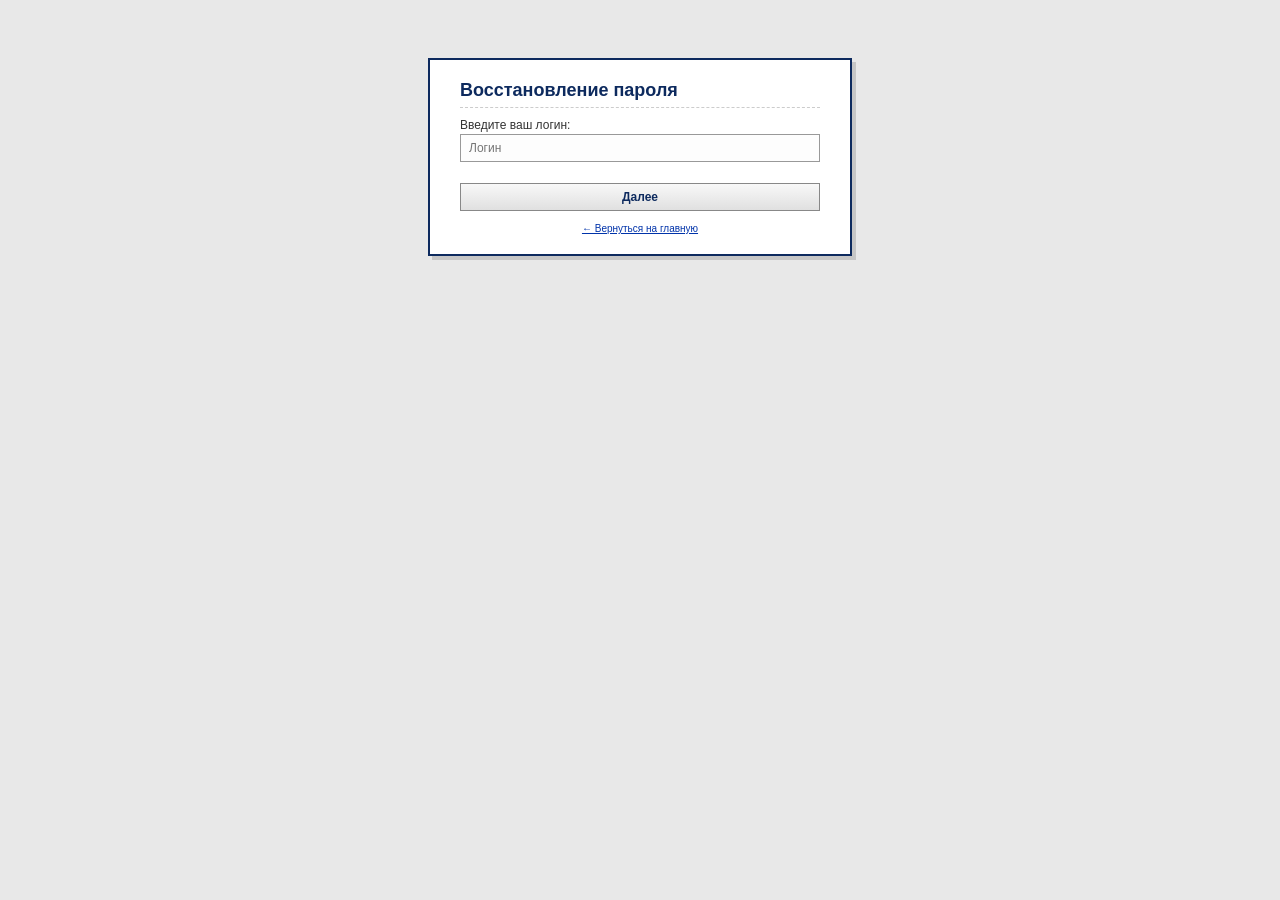
<file: templates/forgot.html>
<!DOCTYPE html PUBLIC "-//W3C//DTD XHTML 1.0 Transitional//EN" "http://www.w3.org/TR/xhtml1/DTD/xhtml1-transitional.dtd">
<html xmlns="http://www.w3.org/1999/xhtml">
<head>
    <meta http-equiv="Content-Type" content="text/html; charset=utf-8" />
    <title>FinanceGuru.ru — Восстановление пароля</title>
    <link rel="stylesheet" type="text/css" href="/static/style.css" />
    <style>
        body { background: #e8e8e8; text-align: center; padding-top: 50px; font-family: Tahoma, sans-serif; }
        .forgot-box {
            display: inline-block;
            background: #fff;
            border: 2px solid #0d2a5e;
            padding: 20px 30px;
            text-align: left;
            width: 360px;
            box-shadow: 4px 4px 0 rgba(0,0,0,0.15);
        }
        .forgot-box h2 {
            font-size: 18px;
            color: #0d2a5e;
            margin: 0 0 10px 0;
            border-bottom: 1px dashed #ccc;
            padding-bottom: 6px;
        }
        .form-row {
            font-size: 12px;
            margin: 8px 0 2px 0;
            color: #333;
        }
        .old-input {
            width: 100%;
            padding: 6px 8px;
            font-size: 12px;
            border: 1px solid #999;
            background: #fdfdfd;
            box-sizing: border-box;
        }
        .old-button {
            background: linear-gradient(to bottom, #f8f8f8, #e0e0e0);
            border: 1px solid #888;
            padding: 6px 16px;
            font-size: 12px;
            font-weight: bold;
            cursor: pointer;
            color: #0d2a5e;
        }
        .old-button:hover { background: #fffbe6; }
        .error-msg { color: #cc0000; font-size: 11px; margin-top: 4px; }
        .success-msg { color: #007700; font-size: 11px; margin-top: 4px; }
        .back-link { font-size: 10px; text-align: center; margin-top: 12px; }
        #step1, #step2 { margin-bottom: 0; }
        #step2 { display: none; }
    </style>
</head>
<body>

<div class="forgot-box">
    <h2>Восстановление пароля</h2>

    <!-- Шаг 1: ввод логина -->
    <div id="step1">
        <div class="form-row">Введите ваш логин:</div>
        <input type="text" id="forgot-login" class="old-input" placeholder="Логин" autocomplete="off" />
        <div id="login-error" class="error-msg"></div>
        <br/>
        <button class="old-button" onclick="sendLogin()" style="width:100%;">Далее</button>
    </div>

    <!-- Шаг 2: вопрос и новый пароль -->
    <div id="step2">
        <div class="form-row">Секретный вопрос:</div>
        <div style="font-weight:bold; font-size:13px; margin:6px 0;" id="question-text"></div>
        <div class="form-row">Ваш ответ:</div>
        <input type="text" id="forgot-answer" class="old-input" placeholder="Ответ" autocomplete="off" />
        <div class="form-row">Новый пароль (мин. 4 символа):</div>
        <input type="password" id="forgot-newpass" class="old-input" placeholder="Новый пароль" />
        <div id="reset-error" class="error-msg"></div>
        <div id="reset-success" class="success-msg"></div>
        <br/>
        <button class="old-button" onclick="sendReset()" style="width:100%;">Сменить пароль</button>
    </div>

    <div class="back-link">
        <a href="/">← Вернуться на главную</a>
    </div>
</div>

<script>
var currentLogin = '';

function sendLogin() {
    var login = document.getElementById('forgot-login').value.trim();
    var errEl = document.getElementById('login-error');
    errEl.innerHTML = '';

    if (!login) {
        errEl.innerHTML = 'Введите логин';
        return;
    }

    var xhr = new XMLHttpRequest();
    xhr.open('POST', '/forgot', true);
    xhr.setRequestHeader('Content-Type', 'application/json');
    xhr.onreadystatechange = function() {
        if (xhr.readyState !== 4) return;
        if (xhr.status === 200) {
            try {
                var resp = JSON.parse(xhr.responseText);
                if (resp.status === 'ok' && resp.question) {
                    document.getElementById('question-text').innerText = resp.question;
                    document.getElementById('step1').style.display = 'none';
                    document.getElementById('step2').style.display = 'block';
                    currentLogin = login;
                } else {
                    errEl.innerHTML = resp.message || 'Пользователь не найден';
                }
            } catch(e) {
                errEl.innerHTML = 'Ошибка сервера';
            }
        } else {
            errEl.innerHTML = 'Ошибка соединения';
        }
    };
    xhr.send(JSON.stringify({ login: login }));
}

function sendReset() {
    var answer = document.getElementById('forgot-answer').value.trim();
    var newPass = document.getElementById('forgot-newpass').value.trim();
    var errEl = document.getElementById('reset-error');
    var successEl = document.getElementById('reset-success');
    errEl.innerHTML = '';
    successEl.innerHTML = '';

    if (!answer) {
        errEl.innerHTML = 'Введите ответ на вопрос';
        return;
    }
    if (newPass.length < 4) {
        errEl.innerHTML = 'Новый пароль должен содержать минимум 4 символа';
        return;
    }

    var xhr = new XMLHttpRequest();
    xhr.open('POST', '/forgot', true);
    xhr.setRequestHeader('Content-Type', 'application/json');
    xhr.onreadystatechange = function() {
        if (xhr.readyState !== 4) return;
        if (xhr.status === 200) {
            try {
                var resp = JSON.parse(xhr.responseText);
                if (resp.status === 'ok') {
                    successEl.innerHTML = 'Пароль успешно изменён! <a href="/">Войти на сайт</a>';
                    document.getElementById('forgot-answer').disabled = true;
                    document.getElementById('forgot-newpass').disabled = true;
                    document.querySelector('#step2 button').style.display = 'none';
                } else {
                    errEl.innerHTML = resp.message || 'Ошибка смены пароля';
                }
            } catch(e) {
                errEl.innerHTML = 'Ошибка сервера';
            }
        } else {
            errEl.innerHTML = 'Ошибка соединения';
        }
    };
    xhr.send(JSON.stringify({
        login: currentLogin,
        question: document.getElementById('question-text').innerText,
        answer: answer,
        new_password: newPass
    }));
}
</script>

</body>
</html>
</file>
<file: static/style.css>
body {
    background-color: #d4d4d4;
    background-image: url('bg-pattern.png');
    font-family: Verdana, Arial, Helvetica, sans-serif;
    font-size: 12px;
    color: #222;
    margin: 8px 0;
    padding: 0;
}

a            { color: #0033aa; text-decoration: underline; }
a:hover      { color: #cc0000; text-decoration: none; }
a:visited    { color: #551a8b; }

/* ═══════════════════════════════
   ОБЩАЯ ОБЁРТКА
═══════════════════════════════ */
#main-wrapper {
    background: #ffffff;
    border: 2px solid #888;
    box-shadow: 3px 3px 8px rgba(0,0,0,0.35);
}

/* ═══════════════════════════════
   ШАПКА
═══════════════════════════════ */
.header-table {
    background: #0d2a5e;
    background: linear-gradient(to bottom, #0d2a5e 0%, #1a4aa0 45%, #0d2a5e 100%);
    border-bottom: 3px solid #f5a800;
}

.site-title {
    font-family: 'Times New Roman', Times, serif;
    font-size: 30px;
    font-weight: bold;
    color: #ffd700;
    text-shadow: 0 0 6px #000, 1px 2px 4px #000066;
    letter-spacing: 1px;
}

.site-slogan {
    font-size: 10px;
    color: #99c0ff;
    margin-top: 3px;
    letter-spacing: 0.3px;
}

.header-counter {
    font-size: 11px;
    color: #cce0ff;
    line-height: 18px;
    text-align: right;
}

.update-ts { font-size: 10px; color: #8899bb; }

/* ═══════════════════════════════
   ТИКЕР
═══════════════════════════════ */
.ticker-wrap {
    background: #001133;
    border-top: 1px solid #f5a800;
    border-bottom: 2px solid #f5a800;
    display: table;
    width: 100%;
    table-layout: fixed;
}

.ticker-label {
    display: table-cell;
    background: #f5a800;
    color: #001133;
    font-size: 11px;
    font-weight: bold;
    padding: 3px 8px;
    white-space: nowrap;
    vertical-align: middle;
    width: 100px;
}

.ticker-content {
    display: table-cell;
    vertical-align: middle;
    padding: 3px 6px;
    overflow: hidden;
}

.tick-item {
    font-size: 11px;
    font-weight: bold;
    font-family: 'Courier New', monospace;
}

/* ═══════════════════════════════
   НАВИГАЦИЯ
═══════════════════════════════ */
.nav-table {
    background: linear-gradient(to bottom, #2d7a2d, #1d5a1d);
    border-bottom: 2px solid #0d3a0d;
}

.nav-item {
    border-right: 1px solid #0d3a0d;
    text-align: center;
}

.nav-link {
    display: block;
    color: #ffffff !important;
    text-decoration: none !important;
    font-size: 11px;
    font-weight: bold;
    padding: 6px 8px;
    white-space: nowrap;
    letter-spacing: 0.2px;
}

.nav-link:hover {
    background: linear-gradient(to bottom, #4aaa4a, #2d7a2d);
    color: #ffff66 !important;
}

/* ═══════════════════════════════
   КОЛОНКИ
═══════════════════════════════ */
.content-wrap  { background: #cccccc; }
.sidebar-left,
.sidebar-right { background: #e8e8e8; vertical-align: top; }
.main-content  { background: #ffffff; vertical-align: top; }

/* ═══════════════════════════════
   SIDEBAR БЛОКИ
═══════════════════════════════ */
.sidebar-block {
    border: 1px solid #bbbbbb;
    margin-bottom: 5px;
    background: #ffffff;
    box-shadow: 1px 1px 2px rgba(0,0,0,0.1);
}

.sidebar-title {
    background: linear-gradient(to bottom, #1a4aa0, #0d2a5e);
    color: #ffffff;
    font-size: 11px;
    font-weight: bold;
    padding: 5px 7px;
    border-bottom: 2px solid #f5a800;
    letter-spacing: 0.3px;
}

.sidebar-body {
    padding: 7px;
    font-size: 11px;
    line-height: 19px;
}

.poll-body label { display: block; cursor: pointer; }
.poll-body label:hover { color: #cc0000; }

.sidebar-link {
    color: #0033aa !important;
    text-decoration: none !important;
    font-size: 10px;
}
.sidebar-link:hover { text-decoration: underline !important; color: #cc0000 !important; }

/* Ссылки — полезные */
.links-body { padding: 5px 7px; }
.ext-link {
    display: block;
    font-size: 10px;
    padding: 2px 0;
    border-bottom: 1px dashed #e0e0e0;
    color: #0033aa !important;
    text-decoration: none !important;
    line-height: 17px;
}
.ext-link:hover {
    color: #cc0000 !important;
    background: #fff8e0;
    padding-left: 3px;
}
.ext-link:last-child { border-bottom: none; }

/* Курсы */
.rates-tbl { border-collapse: collapse; }
.rate-row-alt { background: #f0f7ff; }
.rate-row     { background: #ffffff; }
.rate-row td, .rate-row-alt td {
    font-size: 11px;
    padding: 3px 5px;
    border-bottom: 1px solid #e8e8e8;
}

/* Партнёры */
.partner-badge {
    display: inline-block;
    background: linear-gradient(to bottom, #f8f8f8, #e0e0e0);
    border: 1px outset #cccccc;
    font-size: 9px;
    padding: 2px 5px;
    margin: 2px 1px;
    color: #333;
    font-weight: bold;
    text-decoration: none !important;
    cursor: pointer;
}
.partner-badge:hover {
    background: linear-gradient(to bottom, #fff0c0, #ffe080);
    color: #883300 !important;
}

/* Рекламный блок */
.advert-block { margin-bottom: 5px; }
.advert-label {
    background: #cc0000;
    color: #ffff00;
    font-size: 9px;
    font-weight: bold;
    padding: 3px 7px;
    text-transform: uppercase;
    letter-spacing: 0.5px;
}
.advert-body {
    background: linear-gradient(to bottom, #880000, #550000);
    border: 2px solid #ffcc00;
    padding: 8px;
    text-align: center;
}

.blink-text {
    color: #ffff00;
    font-weight: bold;
    font-size: 13px;
    animation: blink 0.8s step-end infinite;
}
@keyframes blink { 0%,100%{opacity:1} 50%{opacity:0} }

.rss-count {
    font-size: 20px;
    font-weight: bold;
    color: #cc0000;
    font-family: 'Courier New', monospace;
}

/* ═══════════════════════════════
   ГЛАВНЫЙ БАННЕР
═══════════════════════════════ */
.main-banner {
    background: linear-gradient(to bottom, #fffce0, #fff5b0);
    border: 2px solid #f5a800;
    border-left: 5px solid #1a4aa0;
    margin-bottom: 6px;
}

.banner-headline {
    font-size: 15px;
    font-weight: bold;
    color: #111;
}

.big-number {
    font-size: 22px;
    color: #0d2a5e;
    font-family: 'Courier New', monospace;
    font-weight: bold;
}

.banner-sub {
    font-size: 10px;
    color: #666;
    margin-top: 3px;
}

.update-badge {
    background: #cc0000;
    color: #ffffff;
    font-size: 10px;
    font-weight: bold;
    text-align: center;
    padding: 7px 5px;
    border: 2px solid #880000;
    animation: pulse-border 1.8s ease-in-out infinite;
}
@keyframes pulse-border {
    0%,100% { border-color: #880000; }
    50%      { border-color: #ffee00; }
}

/* ═══════════════════════════════
   ЗАГОЛОВКИ СЕКЦИЙ
═══════════════════════════════ */
.section-header {
    background: linear-gradient(to right, #0d2a5e, #1a4aa0 50%, #0d2a5e);
    color: #ffffff;
    font-size: 12px;
    font-weight: bold;
    padding: 6px 12px;
    margin: 8px 0 4px 0;
    border-left: 5px solid #f5a800;
    border-right: 5px solid #f5a800;
    text-transform: uppercase;
    letter-spacing: 0.5px;
}

/* ═══════════════════════════════
   СОВЕТЫ
═══════════════════════════════ */
.tip-cell {
    background: #f2f8ff;
    border: 1px solid #c8deff;
    border-left: 4px solid #1a4aa0;
    padding: 7px 11px;
    font-size: 11px;
    line-height: 17px;
}
.tip-alt {
    background: #fffbf0;
    border-color: #ffe0a0;
    border-left-color: #f5a800;
}
.tip-title {
    color: #0d2a5e;
    font-size: 12px;
    margin-right: 5px;
}

/* ═══════════════════════════════
   КОТИРОВКИ
═══════════════════════════════ */
.market-table { border-collapse: collapse; width: 100%; font-size: 11px; }

.market-header th {
    background: linear-gradient(to bottom, #333, #111);
    color: #fff;
    padding: 6px 8px;
    font-size: 11px;
    text-transform: uppercase;
    border: 1px solid #555;
    letter-spacing: 0.3px;
}

.market-row td {
    background: #f8f9fc;
    border: 1px solid #e0e0e0;
    padding: 5px 8px;
    font-size: 11px;
}
.market-alt td   { background: #eef0f5; }
.market-row:hover td { background: #ffffcc !important; }
.mrow-num        { color: #aaa; font-size: 10px; }

.live-badge {
    color: #007700;
    font-size: 10px;
    font-weight: bold;
    white-space: nowrap;
}

.mini-chart { font-size: 11px; letter-spacing: -1px; font-family: monospace; }
.mini-chart.green { color: #007700; }
.mini-chart.red   { color: #cc0000; }

.market-note {
    font-size: 10px;
    color: #999;
    margin: 3px 0 4px 0;
    text-align: right;
    font-style: italic;
}

/* ═══════════════════════════════
   СТАТЬИ ПОЛЬЗОВАТЕЛЕЙ
═══════════════════════════════ */
.no-articles-msg {
    background: #f8f8f8;
    border: 1px dashed #ccc;
    padding: 14px;
    text-align: center;
    color: #888;
    font-size: 12px;
    margin: 3px 0;
}

.article-block {
    border: 1px solid #cccccc;
    border-left: 4px solid #1a4aa0;
    padding: 8px 10px;
    margin-bottom: 5px;
    background: #fafbff;
}
.article-block:nth-child(even) {
    background: #fafff5;
    border-left-color: #2d7a2d;
}

.article-title-link {
    font-size: 13px;
    font-weight: bold;
    color: #0033aa !important;
    text-decoration: none !important;
}
.article-title-link:hover { color: #cc0000 !important; text-decoration: underline !important; }

.article-meta {
    font-size: 10px;
    color: #999;
    margin: 3px 0 5px 0;
    padding-bottom: 4px;
    border-bottom: 1px dashed #ddd;
}

.article-body {
    font-size: 11px;
    color: #444;
    line-height: 17px;
    white-space: pre-wrap;
    word-break: break-word;
}

.article-del-btn {
    background: none;
    border: none;
    color: #cc0000;
    font-size: 10px;
    cursor: pointer;
    padding: 0;
    text-decoration: underline;
    margin-top: 5px;
    display: inline-block;
}
.article-del-btn:hover { color: #880000; }

/* ═══════════════════════════════
   ФОРМА СТАТЬИ
═══════════════════════════════ */
.write-block {
    border: 2px solid #1a4aa0;
    background: linear-gradient(to bottom, #f5f8ff, #eaf0ff);
    padding: 8px;
    margin-bottom: 6px;
}

.write-label {
    font-size: 11px;
    font-weight: bold;
    color: #0d2a5e;
    white-space: nowrap;
    padding-right: 8px;
}

.write-inp {
    width: 98%;
    font-size: 12px;
    padding: 4px 5px;
    border: 1px solid #8899cc;
    background: #fff;
    font-family: Verdana, Arial, sans-serif;
}
.write-inp:focus { border-color: #1a4aa0; outline: none; background: #fffef0; }

.write-textarea {
    width: 98%;
    font-size: 11px;
    padding: 5px;
    border: 1px solid #8899cc;
    font-family: Verdana, Arial, sans-serif;
    line-height: 17px;
    resize: vertical;
    background: #fff;
}
.write-textarea:focus { border-color: #1a4aa0; outline: none; background: #fffef0; }

.publish-btn {
    background: linear-gradient(to bottom, #ff9900, #cc6600);
    border: 2px outset #aa5500;
    color: #ffffff;
    font-size: 12px;
    font-weight: bold;
    font-family: Verdana, Arial, sans-serif;
    cursor: pointer;
    padding: 5px 14px;
    letter-spacing: 0.3px;
}
.publish-btn:hover  { background: linear-gradient(to bottom, #ffaa22, #dd7700); }
.publish-btn:active { border: 2px inset #aa5500; }

.write-note {
    font-size: 10px;
    color: #666;
    margin-top: 8px;
    padding: 5px 7px;
    background: #e8f0ff;
    border-left: 3px solid #1a4aa0;
    line-height: 16px;
}

/* ═══════════════════════════════
   КАЛЬКУЛЯТОР
═══════════════════════════════ */
.calculator-block {
    border: 2px solid #1a4aa0;
    background: linear-gradient(to bottom, #f0f5ff, #e4eeff);
    padding: 10px;
    margin-bottom: 6px;
}

.calc-label {
    font-size: 11px;
    color: #222;
    font-weight: bold;
    white-space: nowrap;
}

.calc-input {
    width: 110px;
    padding: 3px 4px;
    border: 1px solid #8899cc;
    font-size: 11px;
    font-family: Verdana, Arial, sans-serif;
}

.old-input  {
    border: 1px solid #999;
    background: #fff;
    font-size: 11px;
    font-family: Verdana, Arial, sans-serif;
    padding: 2px 4px;
    margin-bottom: 3px;
}
.inp-full   { width: 96%; }
.btn-full   { width: 100%; }

.old-button {
    background: linear-gradient(to bottom, #eaeaea, #cccccc);
    border: 2px outset #aaaaaa;
    font-size: 11px;
    font-family: Verdana, Arial, sans-serif;
    cursor: pointer;
    padding: 3px 8px;
    color: #333;
}
.old-button:active { border: 2px inset #aaaaaa; }

.old-select {
    border: 1px solid #999;
    background: #fff;
    font-size: 11px;
    font-family: Verdana, Arial, sans-serif;
    padding: 2px;
}

.calc-button {
    background: linear-gradient(to bottom, #ff9900, #cc6600);
    border: 2px outset #aa5500;
    color: #fff;
    font-size: 12px;
    font-weight: bold;
    font-family: Verdana, Arial, sans-serif;
    cursor: pointer;
    padding: 5px 16px;
}
.calc-button:hover  { background: linear-gradient(to bottom, #ffaa22, #dd7700); }
.calc-button:active { border: 2px inset #aa5500; }

.calc-result { border: 1px solid #1a4aa0; background: #fff; min-height: 90px; }
.calc-result-title {
    background: linear-gradient(to bottom, #1a4aa0, #0d2a5e);
    color: #fff;
    font-size: 11px;
    font-weight: bold;
    padding: 5px 8px;
}
.calc-output-default { padding: 12px; font-size: 11px; color: #777; }

/* ═══════════════════════════════
   ЧАТБОТ
═══════════════════════════════ */
.chatbot-block {
    border: 2px solid #0d2a5e;
    margin-bottom: 8px;
}

.chatbot-header {
    background: linear-gradient(to bottom, #1a4aa0, #0d2a5e);
    color: #fff;
    padding: 7px 10px;
    font-size: 12px;
    border-bottom: 2px solid #f5a800;
}

.online-dot   { color: #44ff66; font-size: 14px; animation: blink 1.5s step-end infinite; }
.online-label { color: #88ff99; font-size: 10px; }

.chat-messages {
    height: 290px;
    overflow-y: scroll;
    padding: 8px;
    background: #f4f5f8;
    border-bottom: 1px solid #ccc;
    font-size: 11px;
    line-height: 17px;
}
.chat-messages::-webkit-scrollbar       { width: 12px; }
.chat-messages::-webkit-scrollbar-track { background: #ddd; }
.chat-messages::-webkit-scrollbar-thumb { background: #1a4aa0; border: 1px solid #0d2a5e; }

.chat-msg { margin-bottom: 7px; padding: 5px 8px; }

.bot-msg {
    background: #e8efff;
    border: 1px solid #aac0ff;
    border-left: 4px solid #1a4aa0;
}

.user-msg {
    background: #fff8e8;
    border: 1px solid #ffd890;
    border-left: 4px solid #f5a800;
}

.typing-msg {
    background: #f0f0f0;
    border: 1px solid #ddd;
    color: #999;
    font-style: italic;
}

.chat-input-area {
    padding: 6px 8px;
    background: #edf0ff;
    border-top: 1px solid #ccc;
}

.chat-text-input {
    width: 100%;
    border: 1px solid #8899cc;
    font-size: 11px;
    font-family: Verdana, Arial, sans-serif;
    padding: 4px 5px;
    background: #fff;
}
.chat-text-input:focus { border-color: #1a4aa0; outline: none; }

.chat-send-btn {
    background: linear-gradient(to bottom, #2d7a2d, #1d5a1d);
    border: 2px outset #0d3a0d;
    color: #fff;
    font-size: 11px;
    font-weight: bold;
    font-family: Verdana, Arial, sans-serif;
    cursor: pointer;
    padding: 4px 6px;
    width: 100%;
    white-space: nowrap;
}
.chat-send-btn:hover  { background: linear-gradient(to bottom, #4aaa4a, #2d7a2d); }
.chat-send-btn:active { border: 2px inset #0d3a0d; }

.chat-hints { font-size: 10px; color: #888; margin-top: 4px; line-height: 15px; }

/* ═══════════════════════════════
   ЦВЕТА
═══════════════════════════════ */
.green { color: #007700 !important; font-weight: bold; }
.red   { color: #cc0000 !important; font-weight: bold; }

/* ═══════════════════════════════
   ТОП СПИСОК
═══════════════════════════════ */
.top-list { padding-left: 16px; margin: 0; }
.top-list li { font-size: 10px; padding: 2px 0; border-bottom: 1px dashed #eee; line-height: 15px; }
.top-list li:last-child { border-bottom: none; }

/* ═══════════════════════════════
   ПОДВАЛ
═══════════════════════════════ */
.footer-table {
    background: linear-gradient(to bottom, #1a1a1a, #0a0a0a);
    border-top: 3px solid #f5a800;
    margin-top: 4px;
}

.footer-links { text-align: center; margin-bottom: 6px; font-size: 11px; }
.footer-links a {
    color: #99bbee !important;
    text-decoration: none !important;
    padding: 0 6px;
}
.footer-links a:hover { color: #ffff66 !important; text-decoration: underline !important; }

.footer-copy {
    text-align: center;
    color: #888;
    font-size: 10px;
    line-height: 17px;
}

.footer-disclaimer { color: #666; }

.footer-counters {
    text-align: center;
    margin-top: 5px;
    font-size: 10px;
    color: #555;
}

/* ═══════════════════════════════
   АВТОРИЗАЦИЯ
═══════════════════════════════ */
.auth-error {
    color: #cc0000;
    font-size: 10px;
    line-height: 15px;
    min-height: 14px;
}
.auth-success {
    color: #007700;
    font-size: 10px;
    font-weight: bold;
}

/* ═══════════════════════════════
   КОНВЕРТЕР ВАЛЮТ
═══════════════════════════════ */
.converter-block {
    border: 2px solid #1a4aa0;
    background: linear-gradient(to bottom, #f0f5ff, #e4eeff);
    padding: 10px;
    margin-bottom: 6px;
}

.conv-label {
    font-size: 10px;
    font-weight: bold;
    color: #0d2a5e;
    margin-bottom: 3px;
}

.conv-input {
    width: 95%;
    font-size: 14px;
    font-weight: bold;
    padding: 4px 5px;
    border: 2px solid #8899cc;
    font-family: 'Courier New', monospace;
    color: #0d2a5e;
}
.conv-input:focus { border-color: #1a4aa0; outline: none; background: #fffef0; }

.conv-select {
    width: 100%;
    font-size: 11px;
    padding: 3px;
    border: 1px solid #8899cc;
    font-family: Verdana, Arial, sans-serif;
    background: #fff;
}

.conv-result-area {
    margin-top: 10px;
    border-top: 2px solid #1a4aa0;
    padding-top: 8px;
}

.conv-result {
    background: #0d2a5e;
    color: #ffd700;
    font-size: 16px;
    font-weight: bold;
    font-family: 'Courier New', monospace;
    padding: 10px 14px;
    border: 2px solid #f5a800;
    letter-spacing: 0.5px;
}

.conv-rate-hint {
    font-size: 10px;
    color: #666;
    margin-top: 5px;
    padding: 3px 5px;
    background: #e8f0ff;
    border-left: 3px solid #1a4aa0;
}
</file>
